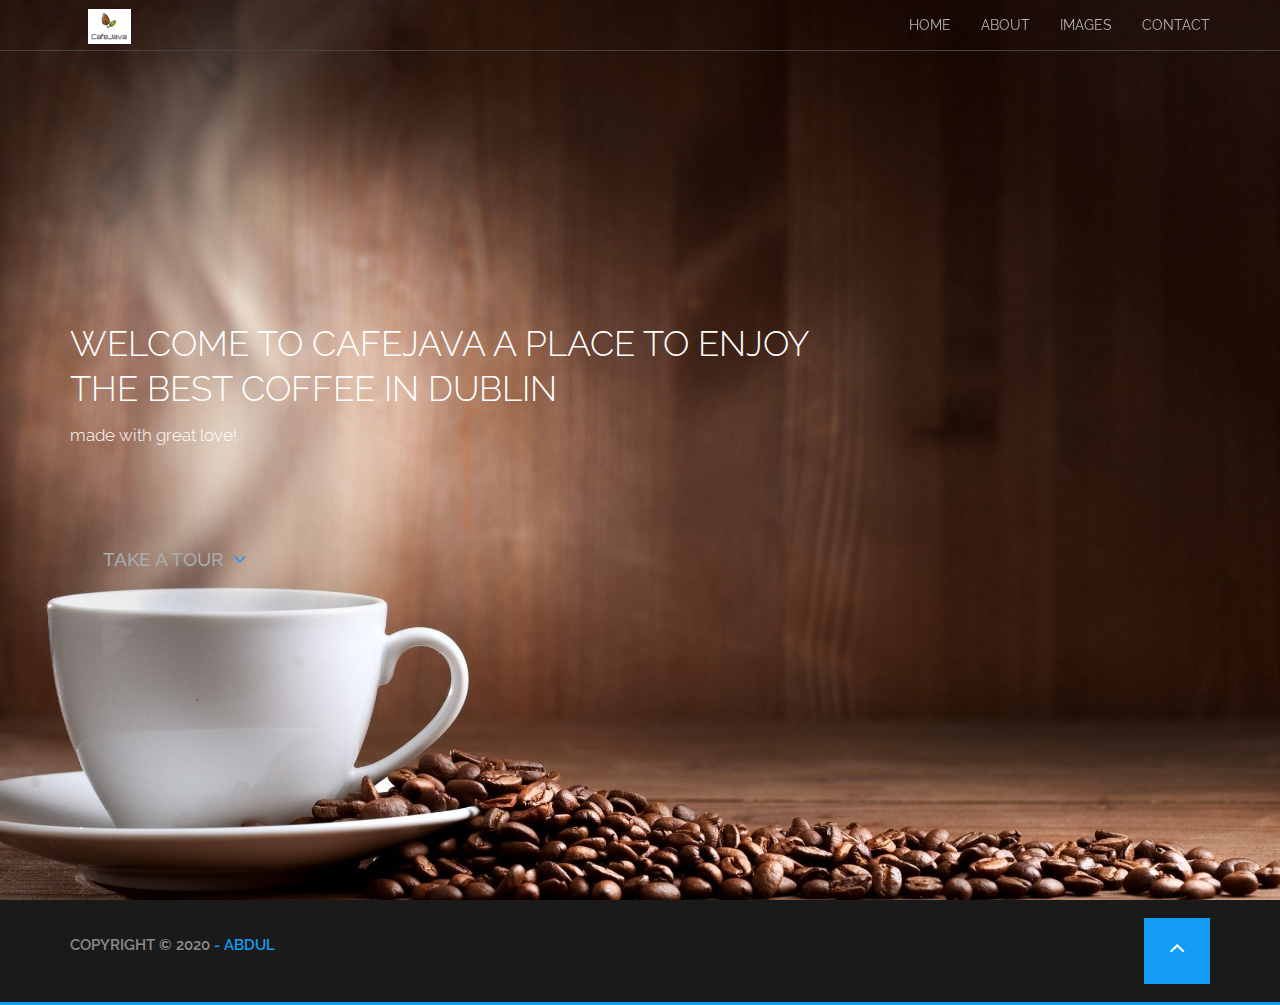
<file: html/index.html>
<!DOCTYPE html>
<html>
  <head>
    <title>CafeJava - Best coffee in dublin </title>

    <meta charset="utf-8">
    <meta name="viewport" content="width=device-width, initial-scale=1">


    <!-- Google Fonts -->
    <link
      href='https://fonts.googleapis.com/css?family=Raleway:500italic,600italic,600,700,700italic,300italic,300,400,400italic,800,900'
      rel='stylesheet' type='text/css'>

    <link
      href='https://fonts.googleapis.com/css?family=Source+Sans+Pro:400,300,300italic,400italic,600italic,700,900'
      rel='stylesheet' type='text/css'>

    <!-- favicon -->
    <link rel="icon" type="image/png" href="../images/favicon.png">

    <!-- CSS -->
    <link rel="stylesheet" type="text/css" href="../css/bootstrap.min.css">

    <!-- Fontawesome  -->
    <link rel="stylesheet" href="../css/font-awesome.min.css">

    <!-- Animate CSS -->
    <link rel="stylesheet" type="text/css" href="../css/animate.css">

    <link rel="stylesheet" type="text/css" href="../css/style.css">

    <!-- BX slider CSS -->
    <link rel="stylesheet" type="text/css" href="../css/jquery.bxslider.css">
    <!-- responsive css -->
    <link rel="stylesheet" type="text/css" href="../css/responsive.css">
  </head>
  <body>
    <!-- Header -->
    <header class="header" id="HOME">

      <!-- Navigation -->

      <nav class="navbar navbar-default navbar-fixed-top">


        <div class="container">

          <!-- Brand and toggle get grouped for better mobile display -->
          <div class="navbar-header">
            <button type="button" class="navbar-toggle collapsed"
              data-toggle="collapse" data-target="#loso-navbar-collapse-1"
              aria-expanded="false">
              <span class="sr-only">Toggle navigation</span>
              <span class="icon-bar"></span>
              <span class="icon-bar"></span>
              <span class="icon-bar"></span>
            </button>
            <a class="navbar-brand" href="#">
              <!-- small size logo -->
              <img src="../images/logo-small.png" alt="logo">
            </a>
          </div>

          <!-- Collect the nav links, forms, and other content for toggling -->
          <div class="collapse navbar-collapse" id="loso-navbar-collapse-1">
            <ul class="nav navbar-nav navbar-right">
              <li><a href="index.html" class="nav-item">HOME</a></li>
              <li><a href="About-us.html" class="nav-item">ABOUT</a></li>
              <li><a href="buy-online.html" class="nav-item">IMAGES</a></li>
              <li><a href="Contact-us.html" class="nav-item">CONTACT</a></li>
            </ul>


          </div><!-- /.navbar-collapse -->
        </div><!-- /.container-fluid -->
      </nav>






      <div class="container header-container">

        <div class="row">

          <div class="col-md-12">

          </div>


        </div>


        <div class="row">

          <div class="col-md-8">

            <div class="header-text">

              <!-- Title & Description -->
              <h1> Welcome to cafeJava a place to enjoy the best coffee in
                dublin</h1>
              <p> made with great love!</p>

            </div>

            <div class="header-btns">

              <!-- Header buttons -->
              <a class="btn btn-tour wow fadeInRight" href="#"> Take A Tour

                <i class="fa fa-angle-down"></i>
              </a>


            </div>

          </div>

          <div class="col-md-3 col-md-offset-1">

            <div class="header-iphone">

            </div>


          </div>


        </div>


      </div>




    </header>
    <!-- Footer -->
    <footer class="footer">

      <div class="container">

        <div class="row">

          <div class="col-md-6">

            <div id="copyright">
              <p>Copyright &copy; 2020 <a href="#"> - ABDUL</a></p>
            </div>
          </div>
          <div class="col-md-6">

            <div class="scroll-top">
              <a href="#HOME" id="scroll-to-top"><i class="fa fa-angle-up"></i></a>
            </div>
          </div>


        </div>

      </div>


    </footer>


    <!-- Bootstrap JavaScript -->
    <script src="../js/jquery.js"></script>
    <script src="../js/bootstrap.min.js"></script>

    <!-- Bx Slider JS -->
    <script src="../js/jquery.bxslider.min.js"></script>

    <!-- Add JS counter lib -->
    <script src="../js/jquery.waypoints.min.js"></script>
    <script src="../js/jquery.counterup.min.js"></script>

    <!-- Add wow js lib -->
    <script src="../js/wow.min.js"></script>

    <!-- Custom Js -->
    <script src="../js/custom.js"></script>
  </body>
</html>
</file>
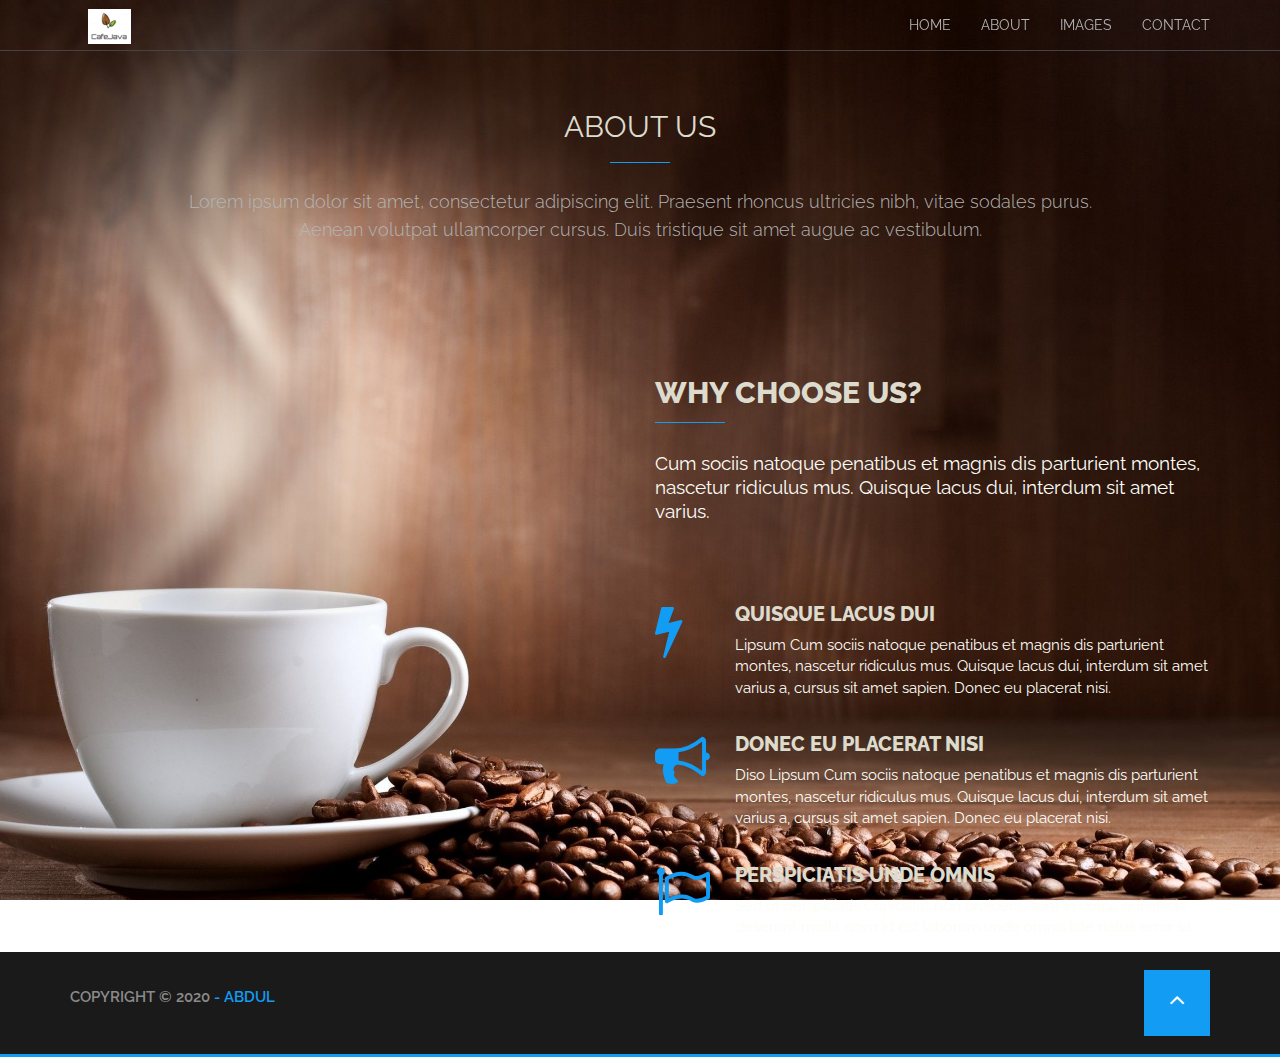
<file: html/About-us.html>
<!DOCTYPE html>
<html>

<head>
    <title>CafeJava - Best coffee in dublin </title>

    <meta charset="utf-8">


    <meta name="viewport" content="width=device-width, initial-scale=1">


    <!-- Google Fonts -->
    <link href='https://fonts.googleapis.com/css?family=Raleway:500italic,600italic,600,700,700italic,300italic,300,400,400italic,800,900' rel='stylesheet' type='text/css'>

    <link href='https://fonts.googleapis.com/css?family=Source+Sans+Pro:400,300,300italic,400italic,600italic,700,900' rel='stylesheet' type='text/css'>

    <!-- favicon -->
    <link rel="icon" type="image/png" href="../images/favicon.png">

    <!-- CSS -->
    <link rel="stylesheet" type="text/css" href="../css/bootstrap.min.css">

    <!-- Fontawesome  -->
    <link rel="stylesheet" href="../css/font-awesome.min.css">

    <!-- Animate CSS -->
    <link rel="stylesheet" type="text/css" href="../css/animate.css">

    <link rel="stylesheet" type="text/css" href="../css/style.css">

    <!-- BX slider CSS -->
    <link rel="stylesheet" type="text/css" href="../css/jquery.bxslider.css">
    <!-- responsive css -->
    <link rel="stylesheet" type="text/css" href="../css/responsive.css">
</head>

<body>
    <!-- Navigation -->

    <nav class="navbar navbar-default navbar-fixed-top">


        <div class="container">

            <!-- Brand and toggle get grouped for better mobile display -->
            <div class="navbar-header">
                <button type="button" class="navbar-toggle collapsed" data-toggle="collapse" data-target="#loso-navbar-collapse-1" aria-expanded="false">
            <span class="sr-only">Toggle navigation</span>
            <span class="icon-bar"></span>
            <span class="icon-bar"></span>
            <span class="icon-bar"></span>
          </button>
                <a class="navbar-brand" href="#">
                    <!-- small size logo -->
                    <img src="../images/logo-small.png" alt="logo">

                </a>
            </div>

            <!-- Collect the nav links, forms, and other content for toggling -->
            <div class="collapse navbar-collapse" id="loso-navbar-collapse-1">
                <ul class="nav navbar-nav navbar-right">
                    <li><a href="index.html" class="nav-item">HOME</a></li>
                    <li><a href="About-us.html" class="nav-item">ABOUT</a></li>
                    <li><a href="images.html" class="nav-item">IMAGES</a></li>
                    <li><a href="Contact-us.html" class="nav-item">CONTACT</a></li>
                </ul>


            </div>
            <!-- /.navbar-collapse -->
        </div>
        <!-- /.container-fluid -->
    </nav>
    <!-- About Us -->
    <section id="ABOUT">
        <div class="header">
            <div class="container">

                <div class="row">

                    <div class="col-md-10 col-md-offset-1">

                        <!-- About us Title & Description -->
                        <div class="section-title">

                            <h2> About Us </h2>
                            <p>Lorem ipsum dolor sit amet, consectetur adipiscing elit. Praesent rhoncus ultricies nibh, vitae sodales purus. Aenean volutpat ullamcorper cursus. Duis tristique sit amet augue ac vestibulum.
                            </p>


                        </div>



                    </div>

                </div>


            </div>

            <div class="choose-us-wraper">

                <div class="container">

                    <div class="row">

                        <div class="col-md-6">

                            <!-- About video -->
                            <div class="wow fadeInLeft" data-wow-duration="1s" data-wow-delay=".5s">

                                <iframe width="560" height="315" src="https://www.youtube.com/embed/UzCThB5AlBM" frameborder="0" allow="accelerometer; autoplay;
                          encrypted-media; gyroscope; picture-in-picture" allowfullscreen></iframe>

                            </div>
                        </div>

                        <div class="col-md-6 wow fadeInRight" data-wow-duration="1s" data-wow-delay=".5s">

                            <!-- Why choose us title -->
                            <div class="choose-us-title">


                                <h2> Why Choose Us?</h2>
                                <p>Cum sociis natoque penatibus et magnis dis parturient montes, nascetur ridiculus mus. Quisque lacus dui, interdum sit amet varius.</p>

                            </div>

                            <!-- why choose us description -->
                            <div class="choose-us-des">

                                <!-- choose us item 1 -->
                                <div class="choose-us-item wow fadeInUp" data-wow-duration=".5s" data-wow-delay="1s">

                                    <!-- choose us item icon -->
                                    <div><i class="fa fa-bolt"></i></div>

                                    <!-- choose us item title & des -->
                                    <h3>QUISQUE LACUS DUI</h3>
                                    <p>Lipsum Cum sociis natoque penatibus et magnis dis parturient montes, nascetur ridiculus mus. Quisque lacus dui, interdum sit amet varius a, cursus sit amet sapien. Donec eu placerat nisi.</p>

                                </div>


                                <!-- choose us item 2 -->
                                <div class="choose-us-item wow fadeInUp" data-wow-duration=".5s" data-wow-delay="1s">

                                    <!-- choose us item icon -->
                                    <div><i class="fa fa-bullhorn"></i></div>

                                    <!-- choose us item title & des -->
                                    <h3>DONEC EU PLACERAT NISI</h3>
                                    <p>Diso Lipsum Cum sociis natoque penatibus et magnis dis parturient montes, nascetur ridiculus mus. Quisque lacus dui, interdum sit amet varius a, cursus sit amet sapien. Donec eu placerat nisi.</p>

                                </div>


                                <!-- choose us item 3 -->
                                <div class="choose-us-item wow fadeInUp" data-wow-duration=".5s" data-wow-delay="1s">

                                    <!-- choose us item icon -->
                                    <div><i class="fa fa-flag-o"></i></div>

                                    <!-- choose us item title & des -->
                                    <h3>PERSPICIATIS UNDE OMNIS</h3>
                                    <p>Sed ut perspiciatis Cupidatat non proident, sunt in culpa qui officia deserunt mollit anim id est laborum.unde omnis iste natus error sit.</p>

                                </div>



                            </div>




                        </div>

                    </div>

                </div>

            </div>
        </div>


    </section>
    <!-- Footer -->
    <footer class="footer">

        <div class="container">

            <div class="row">

                <div class="col-md-6">

                    <div id="copyright">
                        <p>Copyright &copy; 2020 <a href="#"> - ABDUL</a></p>
                    </div>
                </div>
                <div class="col-md-6">

                    <div class="scroll-top">
                        <a href="#HOME" id="scroll-to-top"><i class="fa fa-angle-up"></i></a>
                    </div>
                </div>


            </div>

        </div>


    </footer>


    <!-- Bootstrap JavaScript -->
    <script src="../js/jquery.js"></script>
    <script src="../js/bootstrap.min.js"></script>

    <!-- Bx Slider JS -->
    <script src="../js/jquery.bxslider.min.js"></script>

    <!-- Add JS counter lib -->
    <script src="../js/jquery.waypoints.min.js"></script>
    <script src="../js/jquery.counterup.min.js"></script>

    <!-- Add wow js lib -->
    <script src="../js/wow.min.js"></script>

    <!-- Custom Js -->
    <script src="../js/custom.js"></script>
</body>

</html>
</file>
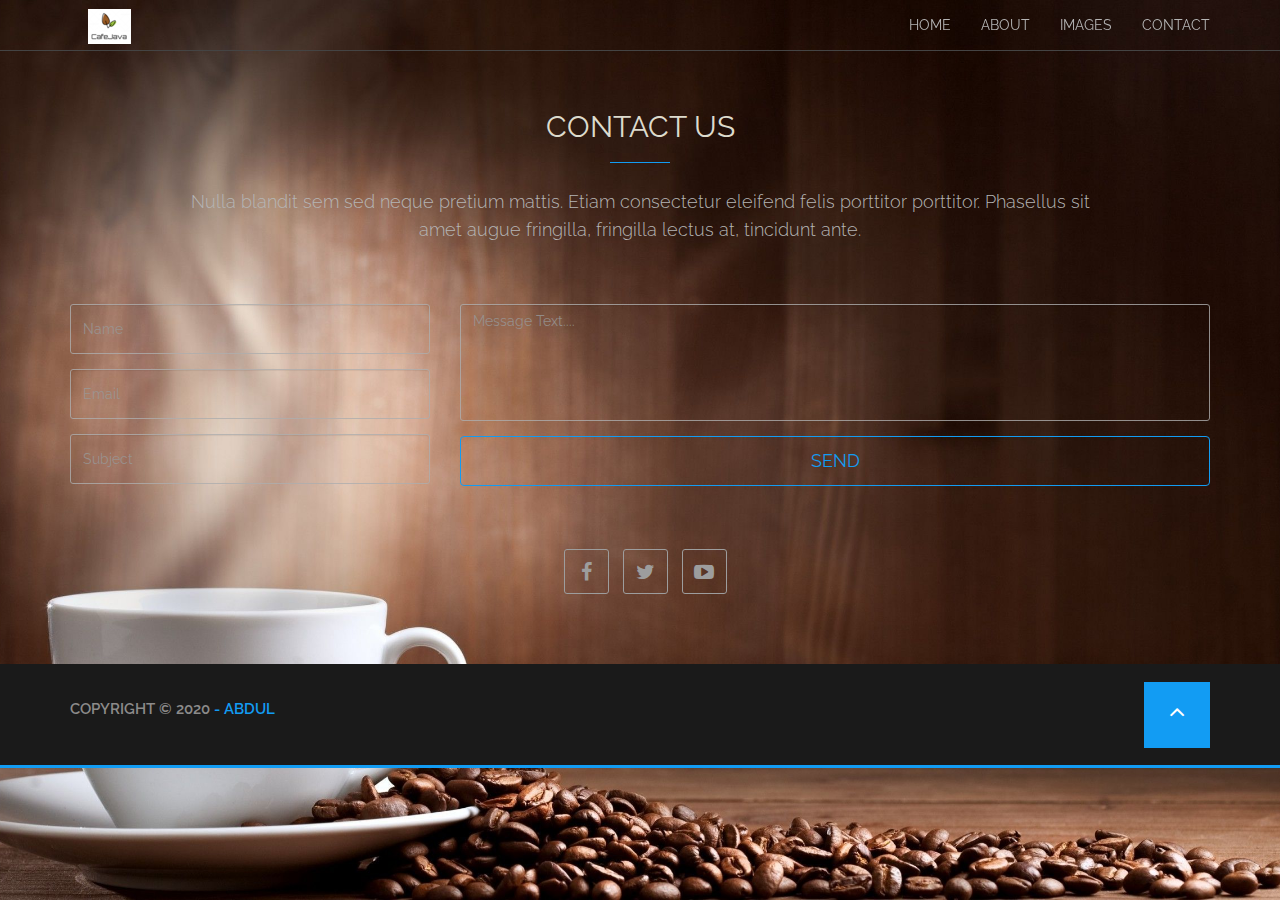
<file: html/Contact-us.html>
<!DOCTYPE html>
<html>
  <head>
    <title>Loso - Simple, Clean And Responsive Website </title>

    <meta charset="utf-8">

    <meta name="description" content="Simple, clean, responsive website built
      with html5, CSS3, Js, jQuery and Bootstrap">

    <meta name="keywords" content="web, design, html, css, html5, css3,
      javascript, jquery, bootstrap, development">

    <meta name="viewport" content="width=device-width, initial-scale=1">


    <!-- Google Fonts -->
    <link
      href='https://fonts.googleapis.com/css?family=Raleway:500italic,600italic,600,700,700italic,300italic,300,400,400italic,800,900'
      rel='stylesheet' type='text/css'>

    <link
      href='https://fonts.googleapis.com/css?family=Source+Sans+Pro:400,300,300italic,400italic,600italic,700,900'
      rel='stylesheet' type='text/css'>

    <!-- favicon -->
    <link rel="icon" type="image/png" href="../images/favicon.png">

    <!-- CSS -->
    <link rel="stylesheet" type="text/css" href="../css/bootstrap.min.css">

    <!-- Fontawesome  -->
    <link rel="stylesheet" href="../css/font-awesome.min.css">

    <!-- Animate CSS -->
    <link rel="stylesheet" type="text/css" href="../css/animate.css">

    <link rel="stylesheet" type="text/css" href="../css/style.css">

    <!-- BX slider CSS -->
    <link rel="stylesheet" type="text/css" href="../css/jquery.bxslider.css">
    <!-- responsive css -->
    <link rel="stylesheet" type="text/css" href="../css/responsive.css">
  </head>
  <body>
    <!-- Navigation -->

    <nav class="navbar navbar-default navbar-fixed-top">


      <div class="container">

        <!-- Brand and toggle get grouped for better mobile display -->
        <div class="navbar-header">
          <button type="button" class="navbar-toggle collapsed"
            data-toggle="collapse" data-target="#loso-navbar-collapse-1"
            aria-expanded="false">
            <span class="sr-only">Toggle navigation</span>
            <span class="icon-bar"></span>
            <span class="icon-bar"></span>
            <span class="icon-bar"></span>
          </button>
          <a class="navbar-brand" href="#">
            <!-- small size logo -->
            <img src="../images/logo-small.png" alt="logo">

          </a>
        </div>

        <!-- Collect the nav links, forms, and other content for toggling -->
        <div class="collapse navbar-collapse" id="loso-navbar-collapse-1">
          <ul class="nav navbar-nav navbar-right">
            <li><a href="index.html" class="nav-item">HOME</a></li>
            <li><a href="About-us.html" class="nav-item">ABOUT</a></li>
            <li><a href="buy-online.html" class="nav-item">IMAGES</a></li>
            <li><a href="Contact-us.html" class="nav-item">CONTACT</a></li>
          </ul>


        </div><!-- /.navbar-collapse -->
      </div><!-- /.container-fluid -->
    </nav>
    <section class="contact-us" id="CONTACT">
        
      <div class="container wow bounceIn">
      
              <div class="row">

                  <div class="col-md-10 col-md-offset-1">
                  
                      <div class="section-title">
                      
                          <h2>Contact Us</h2>
                          <p>Nulla blandit sem sed neque pretium mattis. Etiam consectetur eleifend felis porttitor porttitor. Phasellus sit amet augue fringilla, fringilla lectus at, tincidunt ante.</p>
                      </div>
                      
                  </div>


              </div>
      
      
      </div>
      
      <div class="contact-us-form wow bounceIn">
      
      
          <div class="container">
          
              <form role="form">
              
                  <div class="row">
                  
                      <div class="col-md-4">
                      
                          <input type="text" class="form-control" id="name" placeholder="Name">
                          <input type="email" class="form-control" id="email" placeholder="Email">
                          <input type="text" class="form-control" id="subject" placeholder="Subject">
                      
                      </div>
                      
                      <div class="col-md-8">
                      
                          <textarea class="form-control" id="message" rows="25" cols="10" placeholder="Message Text...."></textarea>
                          
                          <button type="button" class="btn btn-default submit-btn form_submit">SEND</button>
                      
                      </div>
                  
                  </div>
              
              
              </form>
          
          
          </div>
      
      
      </div>
      
      <div class="container">
          <div class="row">
          
              <div class="col-md-12 wow bounceInLeft">
              
                  <div class="social-icons">
                  
                      <ul>
                      
                          <li><a href="#"><i class="fa fa-facebook"></i></a></li>
                          <li><a href="#"><i class="fa fa-twitter"></i></a></li>
                          <li><a href="#"><i class="fa fa-youtube-play"></i></a></li>
                      
                      </ul>
                  
                  
                  </div>
              
              
              </div>
          
          </div>
      
      </div>
      
      
      
  
  </section>
  <!-- Footer -->
  <footer class="footer">
        
    <div class="container">
    
        <div class="row">
        
            <div class="col-md-6">
            
                <div id="copyright">
                  <p>Copyright &copy; 2020 <a href="#"> - ABDUL</a></p>
                </div>
            </div>
            <div class="col-md-6">
            
                    <div class="scroll-top">
                        <a href="#HOME" id="scroll-to-top"><i class="fa fa-angle-up"></i></a>
                    </div>
            </div>
        
        
        </div>
    
    </div>


</footer>


<!-- Bootstrap JavaScript -->
<script src="../js/jquery.js"></script>
<script src="../js/bootstrap.min.js"></script>

<!-- Bx Slider JS -->
<script src="../js/jquery.bxslider.min.js"></script>

<!-- Add JS counter lib -->
<script src="../js/jquery.waypoints.min.js"></script>
<script src="../js/jquery.counterup.min.js"></script>

<!-- Add wow js lib -->
<script src="../js/wow.min.js"></script>

<!-- Custom Js -->
<script src="../js/custom.js"></script>
  </body>
</html>
</file>
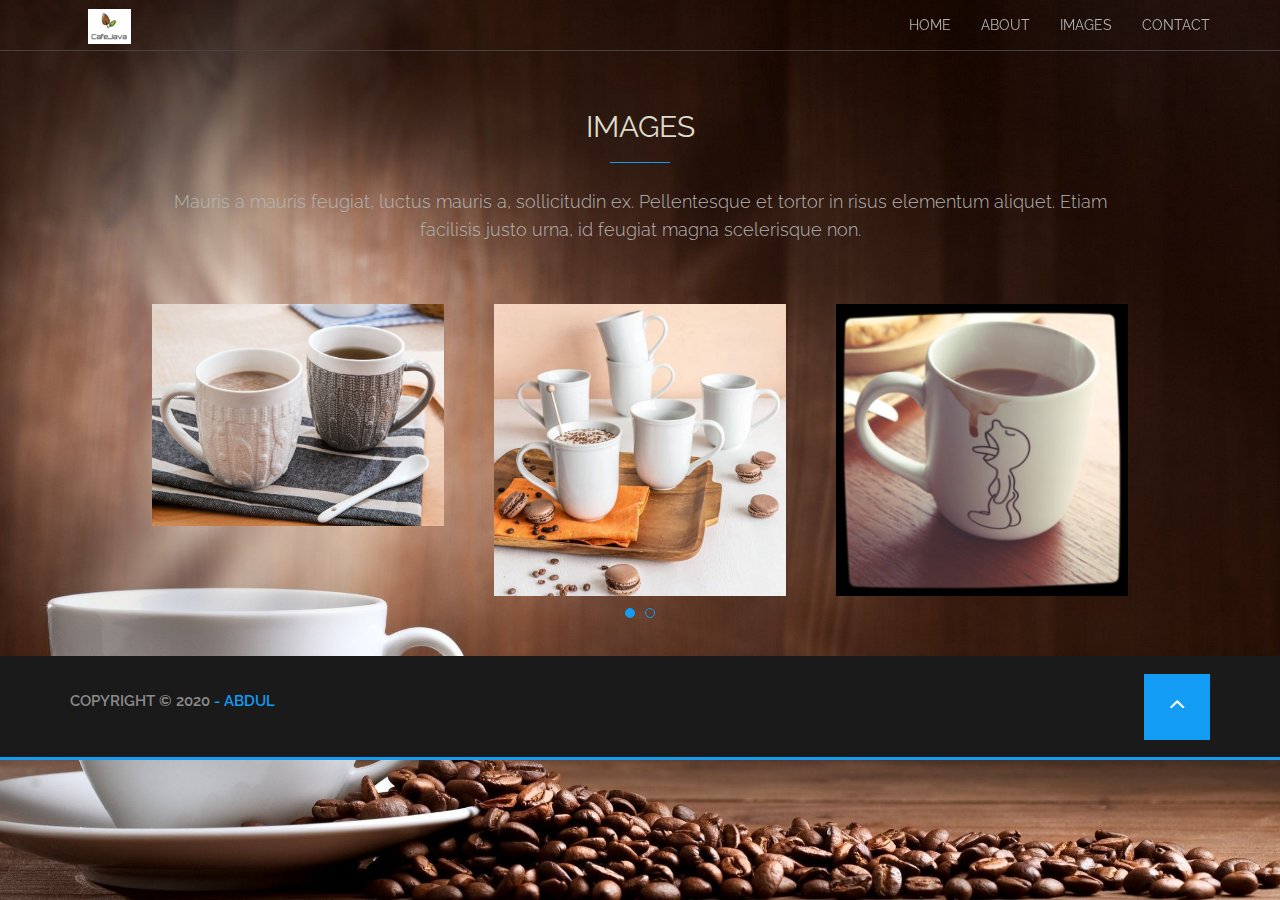
<file: html/images.html>
<!DOCTYPE html>
<html>
  <head>
    <title>CafeJava - Best coffee in dublin </title>

    <meta charset="utf-8">

    <meta name="viewport" content="width=device-width, initial-scale=1">


    <!-- Google Fonts -->
    <link
      href='https://fonts.googleapis.com/css?family=Raleway:500italic,600italic,600,700,700italic,300italic,300,400,400italic,800,900'
      rel='stylesheet' type='text/css'>

    <link
      href='https://fonts.googleapis.com/css?family=Source+Sans+Pro:400,300,300italic,400italic,600italic,700,900'
      rel='stylesheet' type='text/css'>

    <!-- favicon -->
    <link rel="icon" type="image/png" href="../images/favicon.png">

    <!-- CSS -->
    <link rel="stylesheet" type="text/css" href="../css/bootstrap.min.css">

    <!-- Fontawesome  -->
    <link rel="stylesheet" href="../css/font-awesome.min.css">

    <!-- Animate CSS -->
    <link rel="stylesheet" type="text/css" href="../css/animate.css">

    <link rel="stylesheet" type="text/css" href="../css/style.css">

    <!-- BX slider CSS -->
    <link rel="stylesheet" type="text/css" href="../css/jquery.bxslider.css">
    <!-- responsive css -->
    <link rel="stylesheet" type="text/css" href="../css/responsive.css">
  </head>
  <body>
    <!-- Navigation -->

    <nav class="navbar navbar-default navbar-fixed-top">


      <div class="container">

        <!-- Brand and toggle get grouped for better mobile display -->
        <div class="navbar-header">
          <button type="button" class="navbar-toggle collapsed"
            data-toggle="collapse" data-target="#loso-navbar-collapse-1"
            aria-expanded="false">
            <span class="sr-only">Toggle navigation</span>
            <span class="icon-bar"></span>
            <span class="icon-bar"></span>
            <span class="icon-bar"></span>
          </button>
          <a class="navbar-brand" href="#">
            <!-- small size logo -->
            <img src="../images/logo-small.png" alt="logo">

          </a>
        </div>

        <!-- Collect the nav links, forms, and other content for toggling -->
        <div class="collapse navbar-collapse" id="loso-navbar-collapse-1">
          <ul class="nav navbar-nav navbar-right">
            <li><a href="index.html" class="nav-item">HOME</a></li>
            <li><a href="About-us.html" class="nav-item">ABOUT</a></li>
            <li><a href="images.html" class="nav-item">IMAGES</a></li>
            <li><a href="Contact-us.html" class="nav-item">CONTACT</a></li>
          </ul>


        </div><!-- /.navbar-collapse -->
      </div><!-- /.container-fluid -->
    </nav>
    <div class="header">
      <!-- Screens and mostly this is a catalog of three coffee types -->
      <section class="images" id="IMAGES">


        <div class="container">

          <div class="row">

            <div class="col-md-10 col-md-offset-1">

              <div class="section-title">

                <h2> Images </h2>
                <p>Mauris a mauris feugiat, luctus mauris a, sollicitudin ex.
                  Pellentesque et tortor in risus elementum aliquet. Etiam
                  facilisis justo urna, id feugiat magna scelerisque non.
                </p>
              </div>

            </div>

          </div>


        </div>

        <div class="screen-slider wow bounceInRight" data-wow-duration="1s">
          <div class="container">

            <div class="row">

              <div class="bxslider">

                <div class="item">
                  <img src="../images/screen-01.png" alt="screen">

                </div>

                <div class="item">
                  <img src="../images/screen-02.png" alt="screen">

                </div>

                <div class="item">
                  <img src="../images/screen-03.png" alt="screen">

                </div>

                <div class="item">
                  <img src="../images/screen-04.png" alt="screen">
                </div>

              </div>

            </div>
          </div>



        </div>



      </section>
    </div>
    <!-- Footer -->
    <footer class="footer">

      <div class="container">

        <div class="row">

          <div class="col-md-6">

            <div id="copyright">
              <p>Copyright &copy; 2020 <a href="#"> - ABDUL</a></p>
            </div>
          </div>
          <div class="col-md-6">

            <div class="scroll-top">
              <a href="#HOME" id="scroll-to-top"><i class="fa fa-angle-up"></i></a>
            </div>
          </div>


        </div>

      </div>


    </footer>


    <!-- Bootstrap JavaScript -->
    <script src="../js/jquery.js"></script>
    <script src="../js/bootstrap.min.js"></script>

    <!-- Bx Slider JS -->
    <script src="../js/jquery.bxslider.min.js"></script>

    <!-- Add JS counter lib -->
    <script src="../js/jquery.waypoints.min.js"></script>
    <script src="../js/jquery.counterup.min.js"></script>

    <!-- Add wow js lib -->
    <script src="../js/wow.min.js"></script>

    <!-- Custom Js -->
    <script src="../js/custom.js"></script>
  </body>
</html>
</file>
<file: css/style.css>
* {
    margin: 0;
    padding: 0;
}

body {
    font-family: 'Raleway', sans-serif;
    overflow-y: scroll;
    overflow-x: hidden;
    background-image: url("../images/header-bg.jpg");
    background-attachment: fixed;
    background-repeat: no-repeat;
    background-position: 50% 50%;
    background-size: cover;
    -moz-background-size: cover;
    -o-background-size: cover;
    -webkit-background-size: cover;
}

p {
    font-size: 14px;
}

section {
    height: 100%;
}


/* ============= Generic CSS ============== */

.section-title {
    padding-top: 90px;
    padding-bottom: 50px;
}

.section-title h2 {
    position: relative;
    text-align: center;
    color: #DDDBCD;
    ;
    font-size: 30px;
    font-weight: 400;
    text-transform: uppercase;
}

.section-title h2:after {
    content: "";
    position: absolute;
    bottom: -20px;
    left: 50%;
    width: 60px;
    height: 1px;
    background-color: #129CF3;
    margin-left: -30px;
}

.section-title p {
    color: #B5B5B5;
    font-size: 18px;
    line-height: 28px;
    font-weight: 300;
    text-align: center;
    margin-top: 45px;
}


/* =========== Navigation ============ */

.navbar-default {
    background-color: transparent;
    border-color: #444;
    z-index: 110;
    transition: all 1s;
    -moz-transition: all 1s;
    -o-transition: all 1s;
    -webkit-transition: all 1s;
}

.navbar-default .navbar-nav>li>a {
    color: #B5B5B5;
    font-family: "Raleway", sans-serif;
    transition: all 1s;
    -moz-transition: all 1s;
    -o-transition: all 1s;
    -webkit-transition: all 1s;
}

.navbar-default .navbar-nav>li>a:hover {
    color: #129CF3;
}

.navbar-default .navbar-nav>li>a:focus {
    color: #B5B5B5;
}

.navbar-brand {
    padding: 9px 15px;
}

.navbar-brand img {
    transition: all 1s;
    -moz-transition: all 1s;
    -o-transition: all 1s;
    -webkit-transition: all 1s;
}

.navbar-default .navbar-nav>.active>a,
.navbar-default .navbar-nav>.active>a:hover,
.navbar-default .navbar-nav>.active>a:focus {
    background-color: transparent;
    color: #129CF3;
}


/* =========== Header ============ */

.header {
    background-image: url("../images/header-bg.jpg");
    background-attachment: fixed;
    background-repeat: no-repeat;
    background-position: 50% 50%;
    background-size: cover;
    -moz-background-size: cover;
    -o-background-size: cover;
    -webkit-background-size: cover;
}

.logo {
    padding-bottom: 50px;
}

.header-text h1 {
    color: #fff;
    font-size: 35px;
    font-weight: 300;
    line-height: 45px;
    padding-top: 30px;
    text-transform: uppercase;
}

.header-text p {
    color: #fff;
    font-size: 17px;
    line-height: 28px;
    font-weight: 300;
}

.header-btns {
    margin-top: 90px;
    margin-bottom: 50px;
}

.btn-download,
.btn-download:focus,
.btn-download:active,
.btn-download:visited {
    background: transparent;
    border-color: #129CF3;
    padding-top: 10px;
    padding-bottom: 10px;
    padding-left: 30px;
    padding-right: 30px;
    font-size: 19px;
    text-transform: uppercase;
    border-radius: 3px;
    transition: all 1s;
    -webkit-transition: all 1s;
    -moz-transition: all 1s;
    -o-transition: all 1s;
}

.btn-download:hover {
    background-color: #129CF3;
    color: #fff;
}

.btn-tour,
.btn-tour:focus,
.btn-tour:active,
.btn-tour:visited {
    color: #A9ADB0;
    margin-left: 20px;
    text-transform: uppercase;
    font-size: 19px;
    font-weight: 500;
    background: transparent;
    transition: all 1s;
    -webkit-transition: all 1s;
    -moz-transition: all 1s;
    -o-transition: all 1s;
}

.btn-tour:hover {
    color: #fff;
}

.btn-tour i {
    font-size: 20px;
    padding-left: 5px;
    color: #129CF3;
}

.header-iphone img {
    width: 100%;
}


/* ========= About Us ============= */

.choose-us-wraper {
    padding-top: 50px;
}

.choose-us-title {
    padding-bottom: 50px;
}

.choose-us-title h2 {
    text-transform: uppercase;
    font-weight: 800;
    font-size: 30px;
    line-height: 37px;
    position: relative;
    color: #DDDBCD
}

.choose-us-title h2:after {
    content: "";
    position: absolute;
    bottom: -12px;
    left: 0;
    width: 70px;
    height: 1px;
    background-color: #129CF3;
}

.choose-us-title p {
    margin-top: 40px;
    font-size: 19px;
    line-height: 24px;
    color: #FDFDF7;
}

.choose-us-item {
    position: relative;
    padding-bottom: 4px;
    padding-left: 80px;
}

.choose-us-item div {
    position: absolute;
    top: 0;
    left: 0;
}

.choose-us-item div i {
    font-size: 55px;
    color: #129CF3;
    transition: all 1s;
    -webkit-transition: all 1s;
    -o-transition: all 1s;
    -moz-transition: all 1s;
}

.choose-us-item h3 {
    color: #DDDBCD;
    text-transform: uppercase;
    font-size: 20px;
    font-weight: 800;
}

.choose-us-item p {
    color: #FDFDF7;
    font-size: 15px;
}


/* ========= Contact Us ============= */

.contact-us-form .form-control {
    display: block;
    width: 100%;
    height: 50px;
    padding: 6px 12px;
    font-size: 14px;
    line-height: 21px;
    color: #555;
    background-color: transparent;
    border: 1px solid #aeaeae;
    border-radius: 3px;
    margin-bottom: 15px;
    opacity: .8;
    outline: 0px !important;
    transition: all 1s;
    -moz-transition: all 1s;
    -o-transition: all 1s;
    -webkit-transition: all 1s;
}

#message {
    height: 117px;
    resize: none;
}

.submit-btn,
.submit-btn:active,
.submit-btn:focus,
.submit-btn:visited {
    background-color: transparent;
    border: 1px solid #129CF3;
    border-radius: 4px;
    width: 100%;
    height: 50px;
    text-transform: uppercase;
    font-size: 18px;
    color: #129CF3;
    outline: 0px !important;
    transition: all 1s;
    -moz-transition: all 1s;
    -o-transition: all 1s;
    -webkit-transition: all 1s;
}

.submit-btn:hover {
    background: #129CF3;
    color: #fff;
    border-color: #129CF3;
}

.social-icons {
    padding-top: 50px;
    padding-bottom: 70px;
}

.social-icons ul {
    margin: 0;
    padding: 0;
    text-align: center;
}

.social-icons ul li {
    list-style: none;
    display: inline;
    padding-left: 10px;
}

.social-icons ul li a {
    text-decoration: none;
    display: inline-block;
    text-align: center;
    border: 1px solid #9d9d9d;
    border-radius: 3px;
    width: 45px;
    height: 45px;
    line-height: 49px;
    color: #9d9d9d;
    transition: all 1s;
    -moz-transition: all 1s;
    -o-transition: all 1s;
    -webkit-transition: all 1s;
}

.social-icons ul li a:hover {
    background-color: #129CF3;
    border: 1px solid #129CF3;
    color: #fff;
}

.social-icons ul li a i {
    font-size: 20px;
}


/* ========= Footer ============= */

.footer {
    background-color: #1a1a1a;
    padding-bottom: 35px;
    padding-top: 35px;
    border-bottom: 3px solid #129CF3;
}

#copyright {
    width: 50%;
}

#copyright p {
    color: #8C8B8A;
    font-weight: 600;
    font-size: 15px;
    text-transform: uppercase;
}

#copyright p a {
    text-decoration: none;
    color: #129CF3;
}

.scroll-top {
    text-align: right;
}

.scroll-top a {
    background-color: #129CF3;
    padding: 25px;
}

.scroll-top a i {
    color: #fff;
    font-size: 25px;
}
</file>
<file: css/responsive.css>
/* Small Devices */
@media only screen and (max-width: 767px) {
    
    .navbar-default {
        
        background-color: #fff !important;
        border-color: #e6e6e6;
    }
    .about-iphone img {
        width: 100%;
    }
    .purchase-now .col-md-3 {
        
        text-align: center;
        padding-top: 50px;
    }
}

/* Small Devices And Tablets */
@media only screen and (max-width: 768px) {
    
    .header-iphone {
        display: none;
    }
    .header-text, .header-btns {
        text-align: center;
    }
}

/* Medius Devices , Desktop */
@media only screen and (min-width: 992px) {
    
    
}

/* Large Devices, Wide Screen */
@media only screen and (min-width: 1200px) {
    
    
}
</file>
